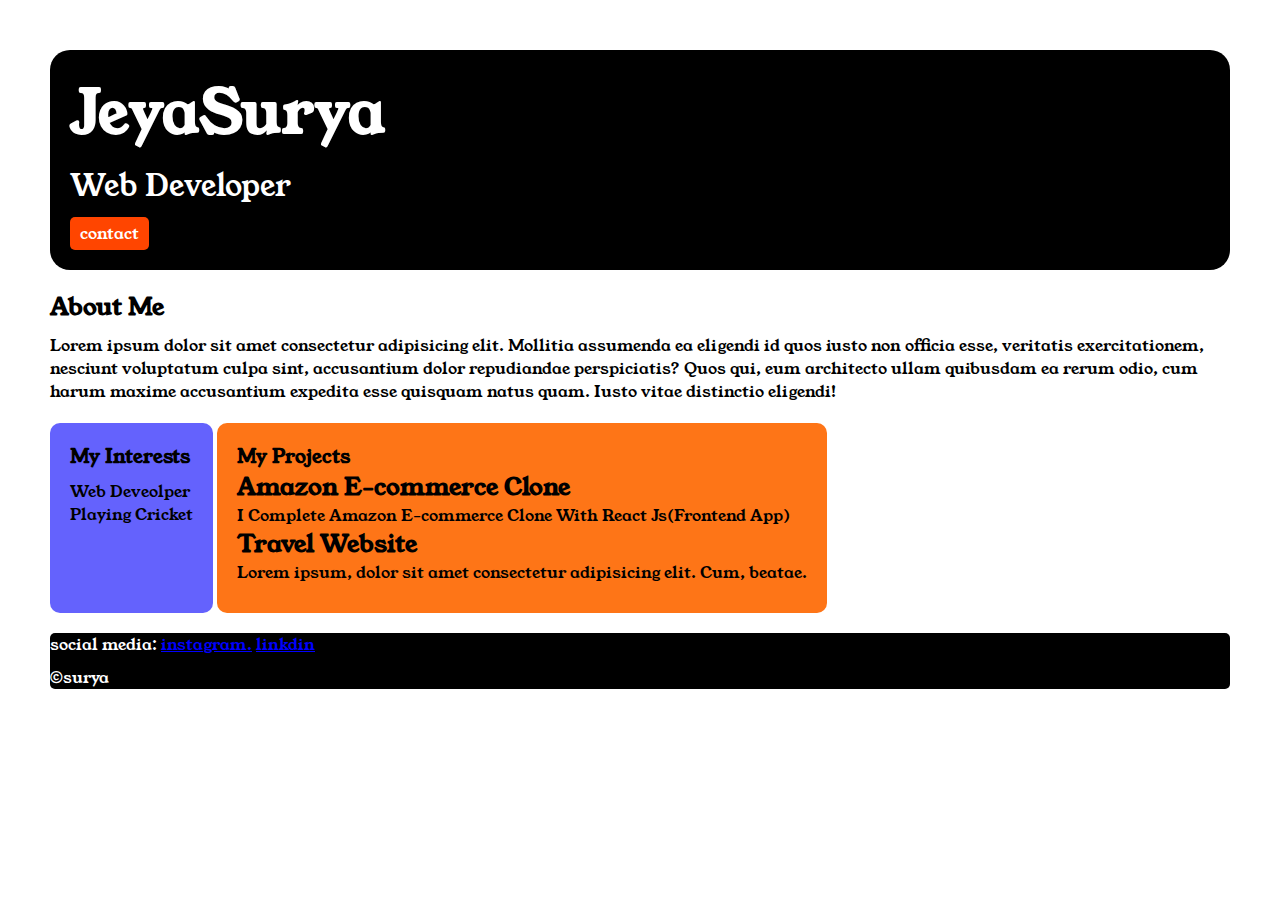
<file: index.html>
<!DOCTYPE html>
<html lang="en">
  <head>
    <meta charset="UTF-8" />
    <meta name="viewport" content="width=device-width, initial-scale=1.0" />
    <title>index</title>
    <link rel="stylesheet" href="style.css" />
    <link rel="preconnect" href="https://fonts.googleapis.com" />
    <link rel="preconnect" href="https://fonts.gstatic.com" crossorigin />
    <link
      href="https://fonts.googleapis.com/css2?family=Young+Serif&display=swap"
      rel="stylesheet"
    />
  </head>
  <body>
    <div class="container">
      <div class="section-one">
        <h1 class="section-one__name">JeyaSurya</h1>
        <p class="section-one__role">Web Developer</p>
        <a class="section-one__contact" href="contact.html">contact</a>
      </div>
      <div class="section-two">
        <h2 class="section-two__title">About Me</h2>
        <p class="section-two__desc">
          Lorem ipsum dolor sit amet consectetur adipisicing elit. Mollitia
          assumenda ea eligendi id quos iusto non officia esse, veritatis
          exercitationem, nesciunt voluptatum culpa sint, accusantium dolor
          repudiandae perspiciatis? Quos qui, eum architecto ullam quibusdam ea
          rerum odio, cum harum maxime accusantium expedita esse quisquam natus
          quam. Iusto vitae distinctio eligendi!
        </p>
      </div>
      <div class="section-three">
        <h3 class="section-three__title">My Interests</h3>
        <ul class="section-three__desc">
          <li>Web Deveolper</li>
          <li>Playing Cricket</li>
        </ul>
      </div>
      <div class="section-four">
        <h3 class="section-four__title">My Projects</h3>
        <ul class="setion-four__desc">
          <li>
            <h2>Amazon E-commerce Clone</h2>
            <p>I Complete Amazon E-commerce Clone With React Js(Frontend App)</p>
          </li>
          
          <li>
            <h2>Travel Website</h2>
            <p>
            Lorem ipsum, dolor sit amet consectetur adipisicing elit. Cum,
            beatae.
          </li>
          
          </p>
        </ul>
      </div>
      <div class="section-five">
        <p class="section-five__title">
          social media:
          <a href="https://www.instagram.com/___s_u_r_y_a___63/">instagram.</a>
          <a href="http://www.linkedin.com/in/jeyasurya63">linkdin</a>
        </p>
        <p class="section-five__desc">&copy;surya</p>
      </div>
    </div>
  </body>
</html>
</file>
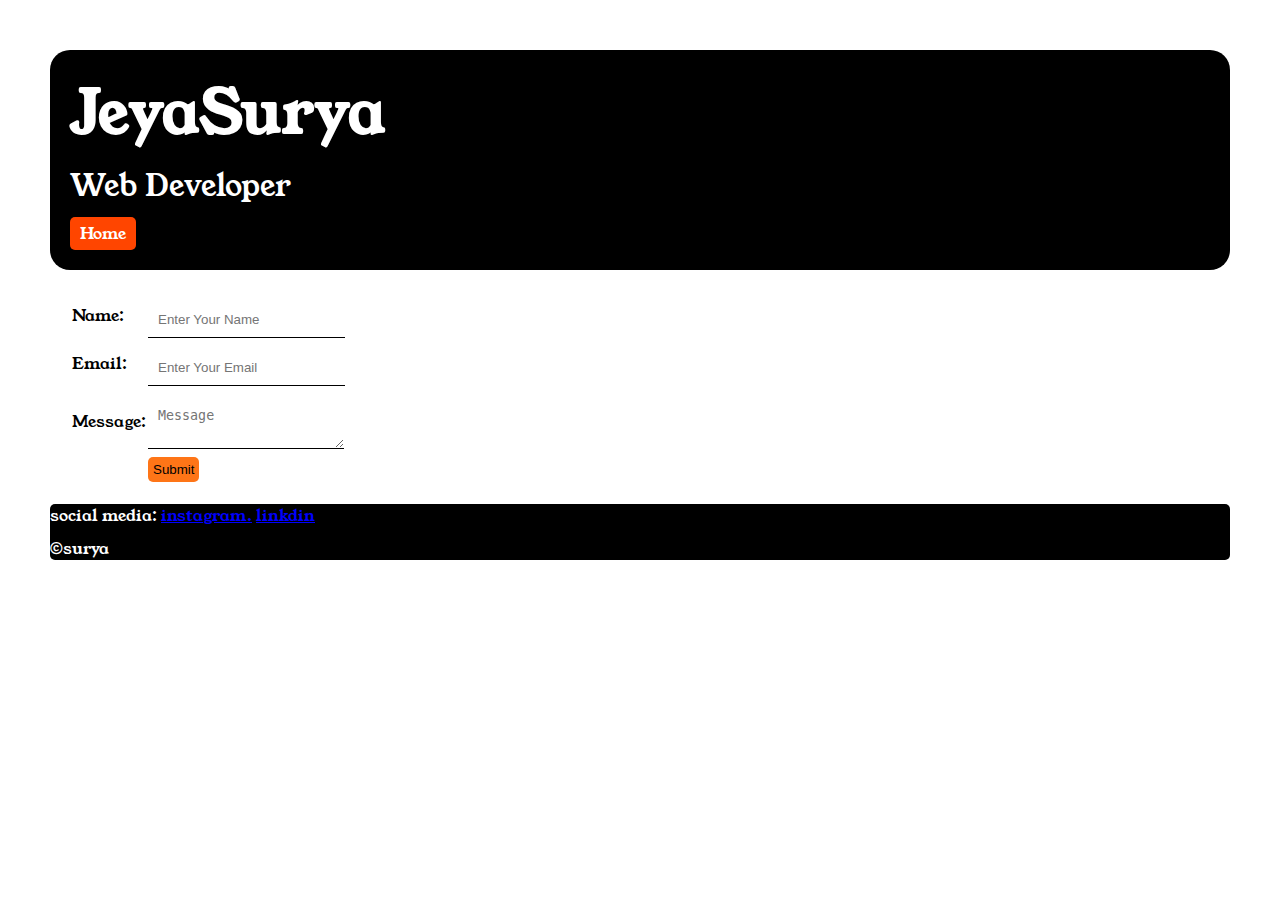
<file: contact.html>
<!DOCTYPE html>
<html lang="en">
  <head>
    <meta charset="UTF-8" />
    <meta name="viewport" content="width=device-width, initial-scale=1.0" />
    <title>Contact</title>
     <link rel="stylesheet" href="style.css" />
    <link rel="preconnect" href="https://fonts.googleapis.com" />
    <link rel="preconnect" href="https://fonts.gstatic.com" crossorigin />
    <link
      href="https://fonts.googleapis.com/css2?family=Young+Serif&display=swap"
      rel="stylesheet"
    />
  </head>
  <body>
    <div class="container">
    <div class="section-one">
      <h1 class="section-one__name">JeyaSurya</h1>
      <p class="section-one__role">Web Developer</p>
      <a class="section-one__contact" href="index.html">Home</a>
    </div>
    <div class="contact-form">
        <form>
            <table>
                <tr>
                    <td>Name:</td>
                    <td><input type="text" placeholder="Enter Your Name" class="contact-form__input"></td>

                </tr>
                <tr>
                    <td>Email:</td>
                    <td><input type="text" placeholder="Enter Your Email" class="contact-form__input"></td>
                    
                </tr>
                <tr>
                    <td>Message:</td>
                    <td><textarea type="text" placeholder="Message" class="contact-form__textarea"></textarea></td>
                </tr>
                <tr>
                    <td></td>
                    <td><input type="submit" class="contact-form__submit"></td>
                </tr>
            </table>
    </div>
    <div class="section-five">
        <p class="section-five__title">
          social media:
          <a href="https://www.instagram.com/___s_u_r_y_a___63/">instagram.</a>
          <a href="http://www.linkedin.com/in/jeyasurya63">linkdin</a>
        </p>
        <p class="section-five__desc">&copy;surya</p>
      </div>


 
  </body>
  </div>
</html>
</file>
<file: style.css>
* {
  padding: 0;
  margin: 0;
}
body {
  font-family: "Young Serif", serif;
}
.container {
  padding: 50px;
}
.section-one {
  background-color: black;
  color: white;
  padding: 20px;
  border-radius: 20px;
}
.section-one__contact {
  background-color: orangered;
  color: white;
  padding-left: 10px;
  padding-right: 10px;
  padding-top: 5px;
  padding-bottom: 5px;
  display: inline-block;
  text-decoration: none;
  margin-top: 10px;
  border-radius: 5px;
}
.section-one__name {
  font-size: 60px;
}
.section-one__role {
  font-size: 30px;
  margin-top: 10px;
}
.section-two,
.section-three,
.section-four,
.section-five {
  margin-top: 20px;
}
.section-two__desc,
.section-three__desc,
.section-four__desc,
.section-five__desc {
  margin-top: 10px;
}
.section-five {
  background-color: black;
  color: #fff;
  border-radius: 5px;
}
.section-five__title a {
  color: blue;
}
.section-three li,
.section-four li {
  list-style: none;
}
.section-three {
  background-color: #6462fd;
  padding: 20px;
  color: black;
  display: inline-block;
  height: 150px;
  border-radius: 10px;
  vertical-align: top;
}
.section-four {
  background-color: #fe7517;
  color: black;
  padding: 20px;
  height: 150px;
  display: inline-block;
  border-radius: 10px;
  vertical-align: top;
}
.contact-form{
  margin: 20px;
}
.contact-form__input,.contact-form__textarea,.contact-form__input{
  margin-top: 10px;
}
.contact-form__input{
  padding: 10px;
  border: none;
  border-bottom:solid black 1px;
}
.contact-form__textarea{
  padding: 10px;
  border: none;
  border-bottom:solid black 1px;
}
.contact-form__submit{
  padding: 5px;
  background-color: #fe7517;
  color: black;
  border-radius: 5px;
  border: none;
}
</file>
